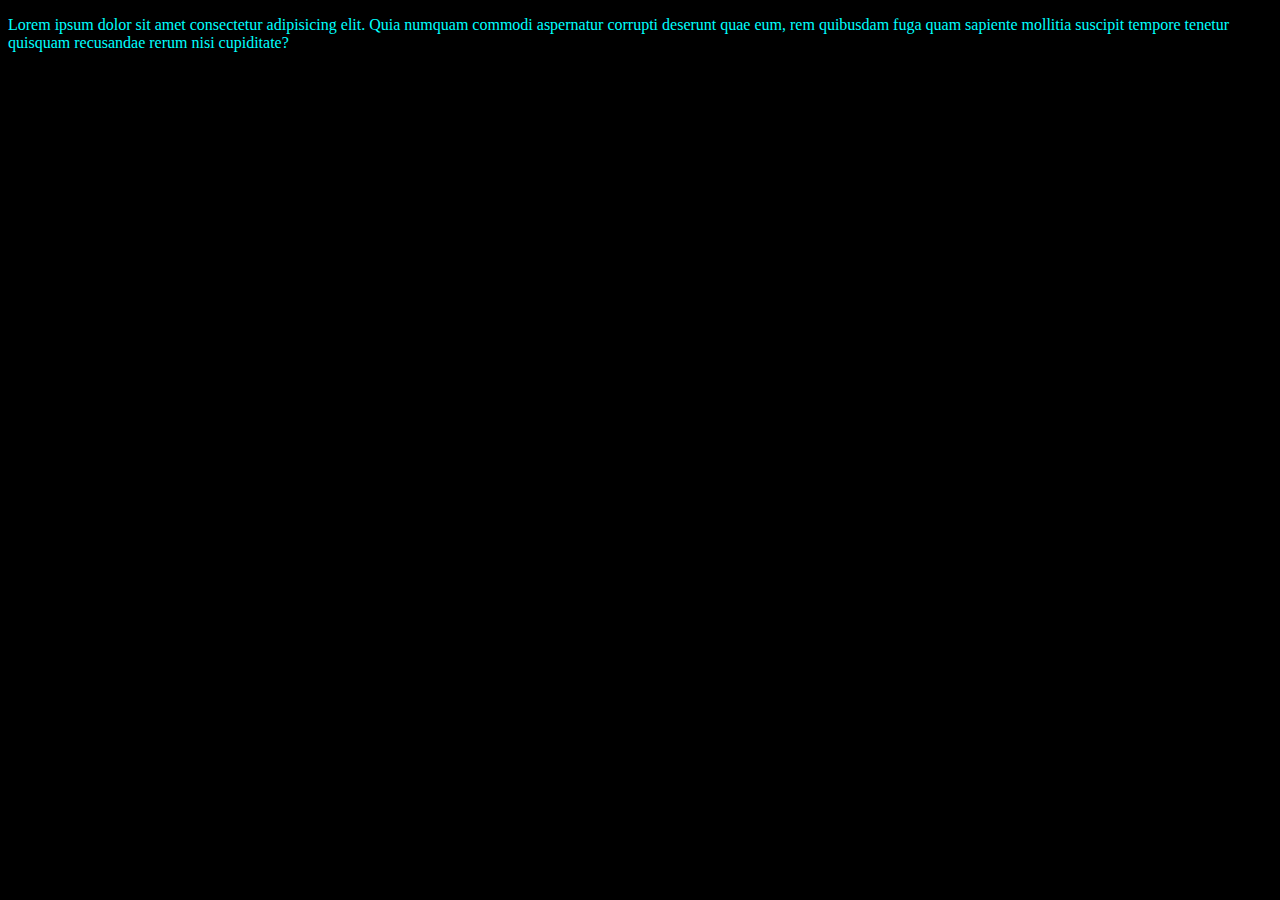
<file: css1.html>
<!DOCTYPE html>
<html lang="en">
<head>
    <meta charset="UTF-8">
    <meta name="viewport" content="width=device-width, initial-scale=1.0">
    <title>Document</title>
    <link rel="stylesheet" href="style.css">
</head>
<body>
    <p id="ab">Lorem ipsum dolor sit amet consectetur adipisicing elit. Quia numquam commodi aspernatur corrupti deserunt quae eum, rem quibusdam fuga quam sapiente mollitia suscipit tempore tenetur quisquam recusandae rerum nisi cupiditate?</p>
</body>
</html>
</file>
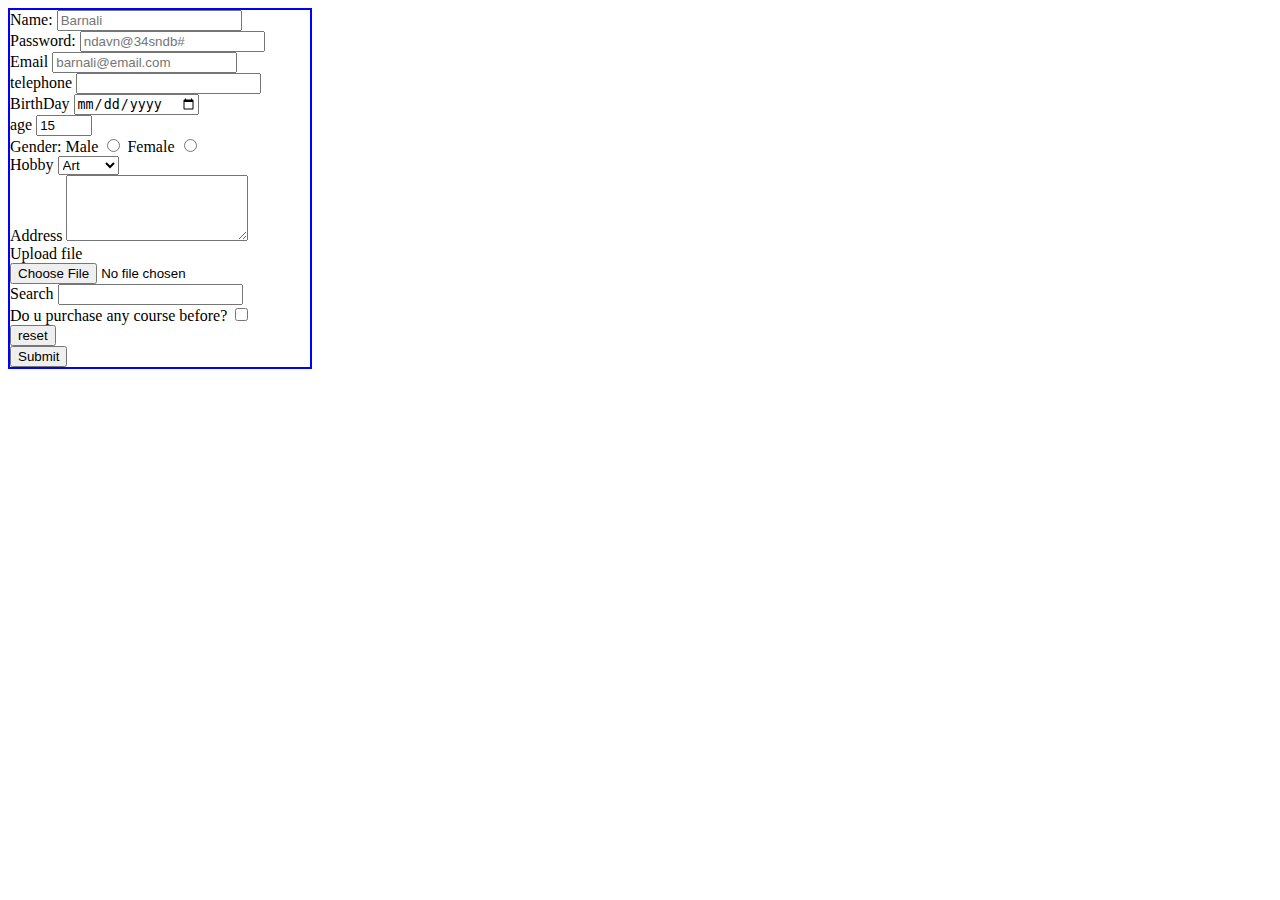
<file: Form.html>
<!DOCTYPE html>
<html lang="en">
<head>
    <meta charset="UTF-8">
    <meta name="viewport" content="width=device-width, initial-scale=1.0">
    <title>Form</title>
</head>
<body>
    <div style="border:2px solid blue; max-width: 300px;">
    <form action="index.html" method="post" enctype="multipart/form-data">
         <!-- NAME -->
        <label for="name">Name: </label>
        <input type="text" id="name" minlength="3" maxlength="5" placeholder="Barnali" required >
       <br>
        <!-- PASSWORD -->
        <label for="pass">Password: </label>
        <input type="password" id="pass"  minlength="3" maxlength="5" placeholder="ndavn@34sndb#">
        <br>
         <!-- EMAIL -->
        <label for="email">Email</label>
        <input type="email" id="email" placeholder="barnali@email.com">
        <br>
         <!-- telephone -->
        <label for="tel">telephone</label>
        <input type="tel" id="tel" pattern="[0-9]{10}">
        <br>
         <!-- Date -->
        <label for="date">BirthDay</label>
        <input type="date" id="date">
        <br>
         <!-- AGE -->
        <label for="age">age</label>
        <input type="number" id="age" min="10" max="30" value="15" >
        <br>
         <!-- GENDER / Radio-->
        <label for="gender">Gender: </label>
        <Label for="male" >Male</Label>
        <input type="radio" id="male" value="male" name="gender">
        <Label for="Female">Female</Label>
        <input type="radio" id="Female" value="Female" name="gender">
        <br>
         <!-- Selection /hobby-->
        <label for="hobby">Hobby</label>
        <select name="hobby" id="hobby">
            <option value="art">Art</option>
            <option value="music">Music</option>
            <option value="dance">Dance</option>
        </select>
        <br>
        <!-- textarea -->
        <label for="add">Address</label>
        <textarea id="add" rows="4" cols="20"></textarea>
        <br>
        <!-- File Upload -->
        <label for="file">Upload file</label>
        <input type="file" id="file">
        <br>
        <!-- search -->
        <label for="sub">Search</label>
        <input type="search">
        <br>
        
        <!-- <Label for="course" >Do u purchase any course before?</Label> -->
        <!-- <input type="radio" id="course" value="yes" > -->
        <!-- <br> -->
        <Label for="course" >Do u purchase any course before?</Label>
        <input type="checkbox" id="course" value="yes" >
        <br>
        <!-- reset -->
        <button type="reset">reset</button>
        <br>
        <!-- submit -->
        <button>Submit</button>
    </form>
    </div>
</body>
</html>
</file>
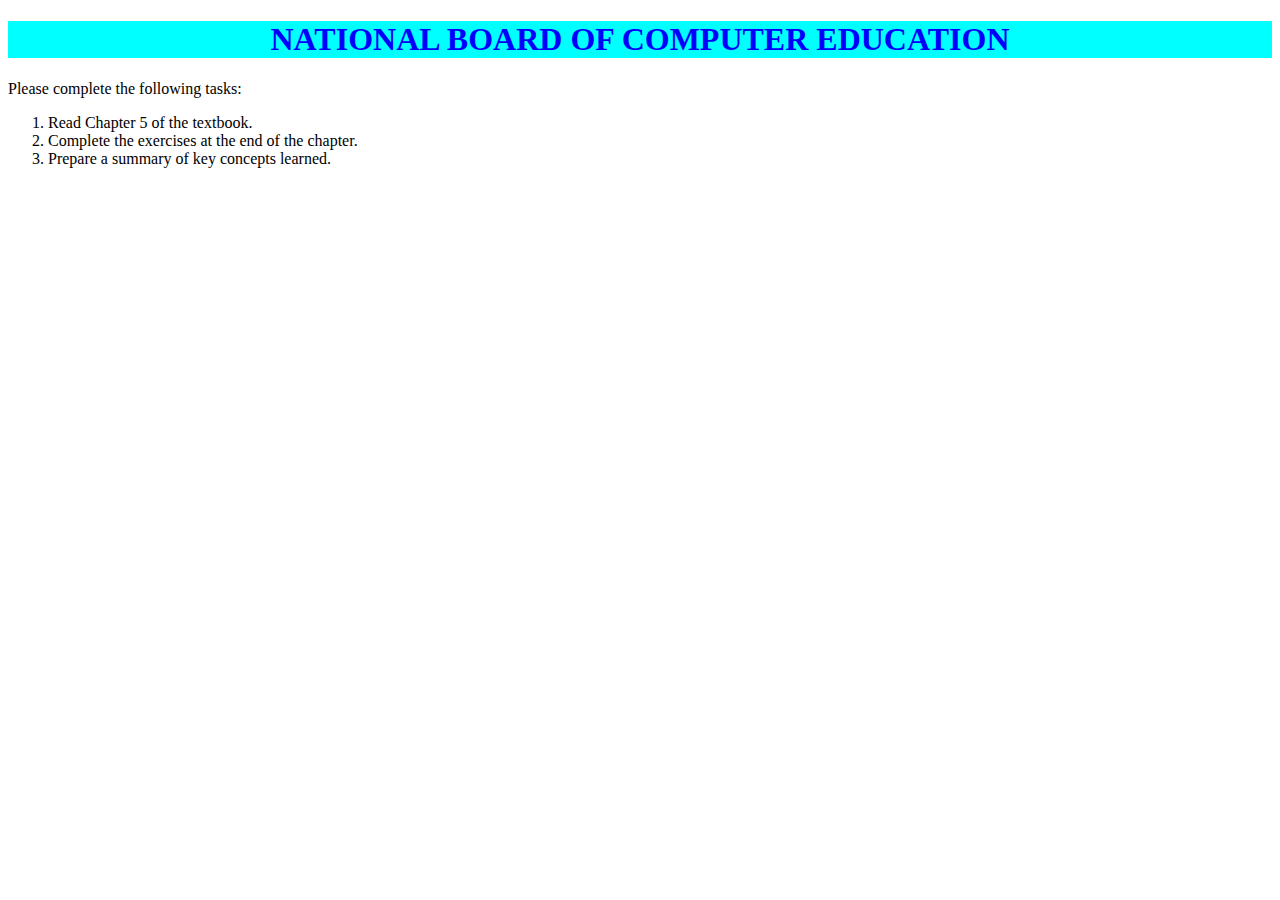
<file: homework.html>
<!DOCTYPE html>
<html lang="en">
<head>
    <meta charset="UTF-8">
    <meta name="viewport" content="width=device-width, initial-scale=1.0">
    <title>Document</title>
</head>
<body>
    <DIv><h1 style="color: blue;font-family:ALGERIAN;text-align: center;background-color: aqua;">NATIONAL BOARD OF COMPUTER EDUCATION</h1></DIv>
    <p>Please complete the following tasks:</p>
    <ol>
        <li>Read Chapter 5 of the textbook.</li>
        <li>Complete the exercises at the end of the chapter.</li>
        <li>Prepare a summary of key concepts learned.</li>
    </ol>

</body>
</html>
</file>
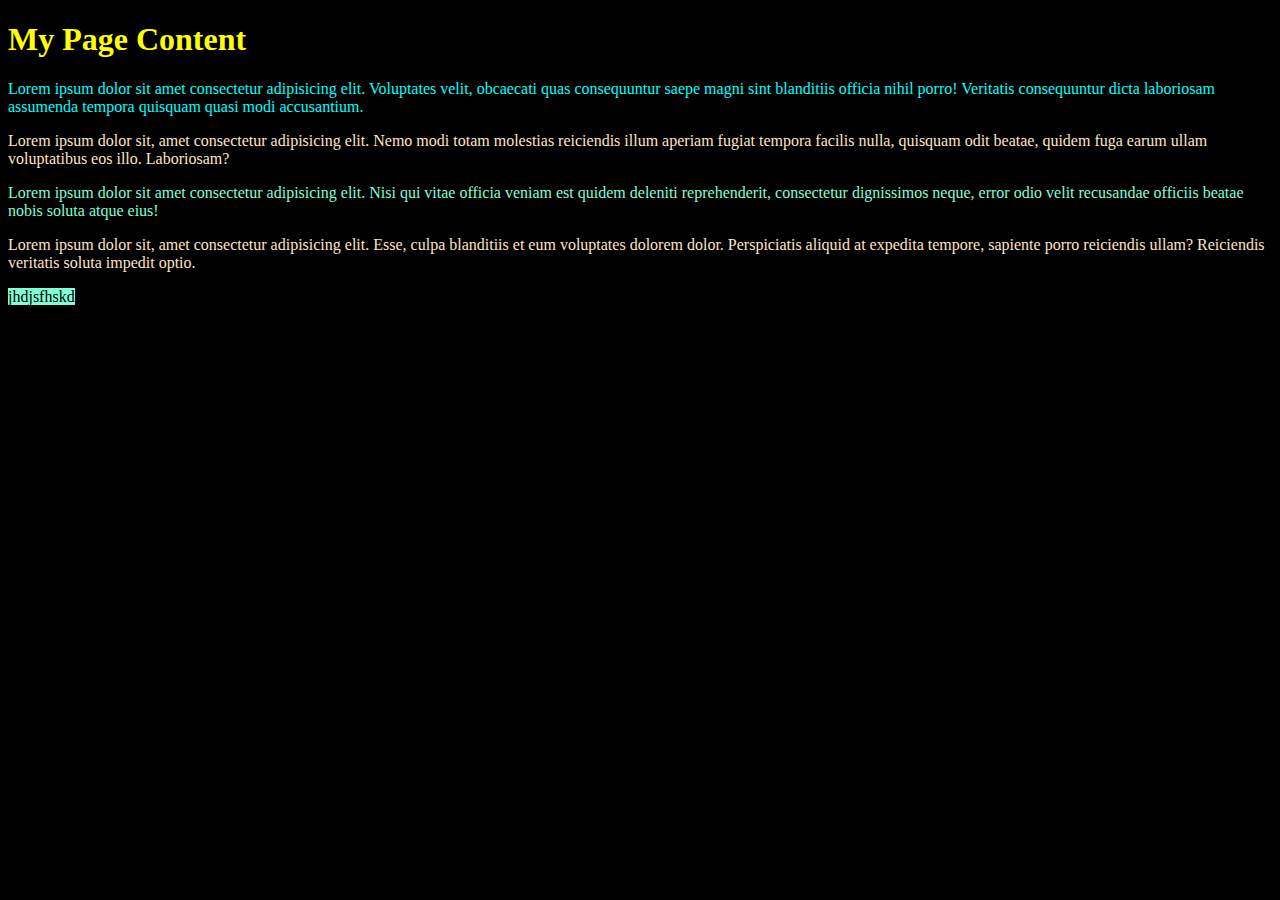
<file: index1.html>
<!DOCTYPE html>
<html lang="en">
<head>
    <meta charset="UTF-8">
    <meta name="viewport" content="width=device-width, initial-scale=1.0">
    <title>css</title>
    <!-- External css -->
    <link rel="stylesheet" href="style.css">
    <!-- internal CSS -->
    <!-- <style>
        h1{
            color: yellow;
        }
        #ab{
            color: aqua;
        }
        .new{
            color: aliceblue;
        }
        p:nth-child(4){
            color: rgb(227, 175, 202);
        }
    </style> -->
</head>
<body style="background-color: black;">
     <!-- inline, internal, External -->

    <!-- <h1 style="color: yellow;">My Page Content</h1>
    <p style="color: aqua;">Lorem ipsum dolor sit amet consectetur adipisicing elit. Voluptates velit, obcaecati quas consequuntur saepe magni sint blanditiis officia nihil porro! Veritatis consequuntur dicta laboriosam assumenda tempora quisquam quasi modi accusantium.</p>
    <p style="color: aliceblue;">Lorem ipsum dolor sit, amet consectetur adipisicing elit. Nemo modi totam molestias reiciendis illum aperiam fugiat tempora facilis nulla, quisquam odit beatae, quidem fuga earum ullam voluptatibus eos illo. Laboriosam?</p>
    <p style="color: rgb(227, 175, 202);">Lorem ipsum dolor sit amet consectetur adipisicing elit. Nisi qui vitae officia veniam est quidem deleniti reprehenderit, consectetur dignissimos neque, error odio velit recusandae officiis beatae nobis soluta atque eius!</p>
   -->

   

    <h1 >My Page Content</h1>
    <p id="ab" >Lorem ipsum dolor sit amet consectetur adipisicing elit. Voluptates velit, obcaecati quas consequuntur saepe magni sint blanditiis officia nihil porro! Veritatis consequuntur dicta laboriosam assumenda tempora quisquam quasi modi accusantium.</p>
    <p class="new" >Lorem ipsum dolor sit, amet consectetur adipisicing elit. Nemo modi totam molestias reiciendis illum aperiam fugiat tempora facilis nulla, quisquam odit beatae, quidem fuga earum ullam voluptatibus eos illo. Laboriosam?</p>
    <p>Lorem ipsum dolor sit amet consectetur adipisicing elit. Nisi qui vitae officia veniam est quidem deleniti reprehenderit, consectetur dignissimos neque, error odio velit recusandae officiis beatae nobis soluta atque eius!</p>

   <p class="new">Lorem ipsum dolor sit, amet consectetur adipisicing elit. Esse, culpa blanditiis et eum voluptates dolorem dolor. Perspiciatis aliquid at expedita tempore, sapiente porro reiciendis ullam? Reiciendis veritatis soluta impedit optio.</p>
   
   <span style="background-color: aquamarine;">jhdjsfhskd</span>

</body>
</html>
</file>
<file: style.css>
body{
    background-color: black;
} 
  h1{
        color: yellow;
    }
#ab{
     color: aqua;
    }
.new{
    color: bisque;
    }
p{
    color: aquamarine;
}
</file>
